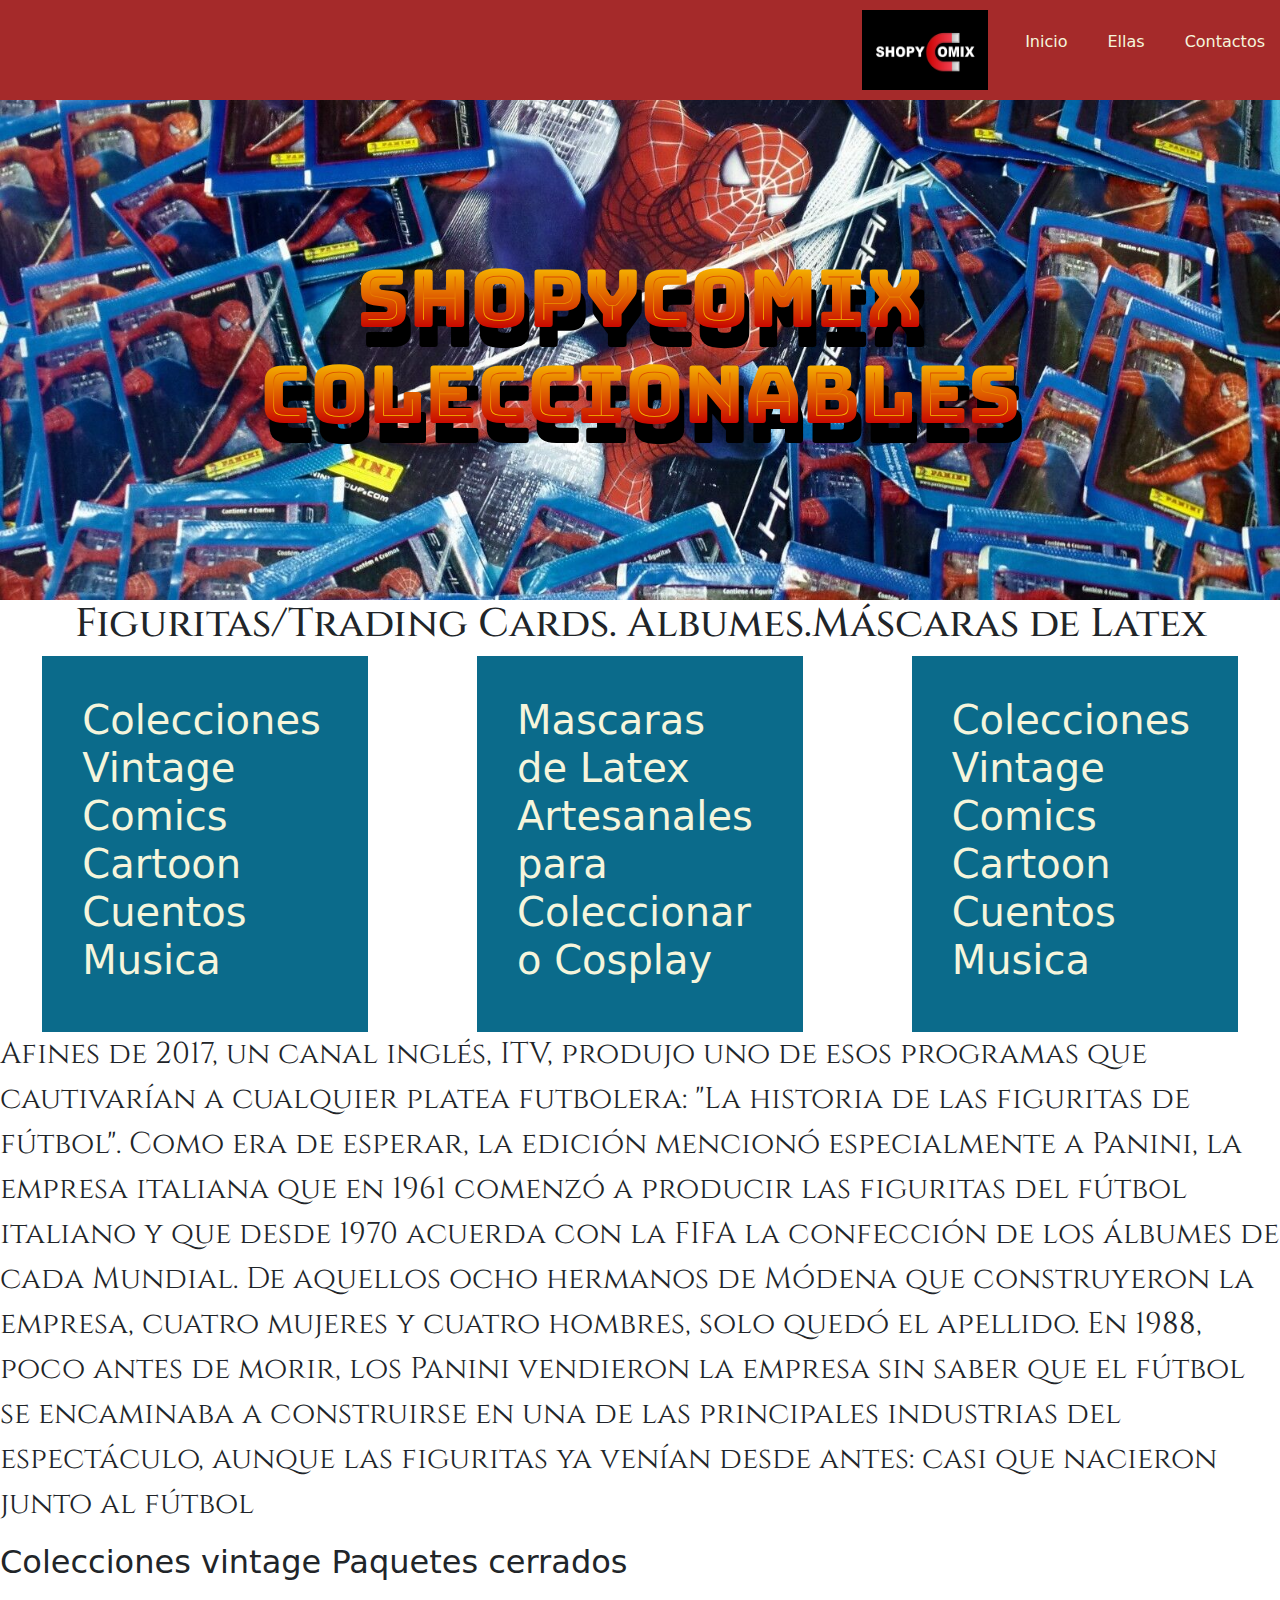
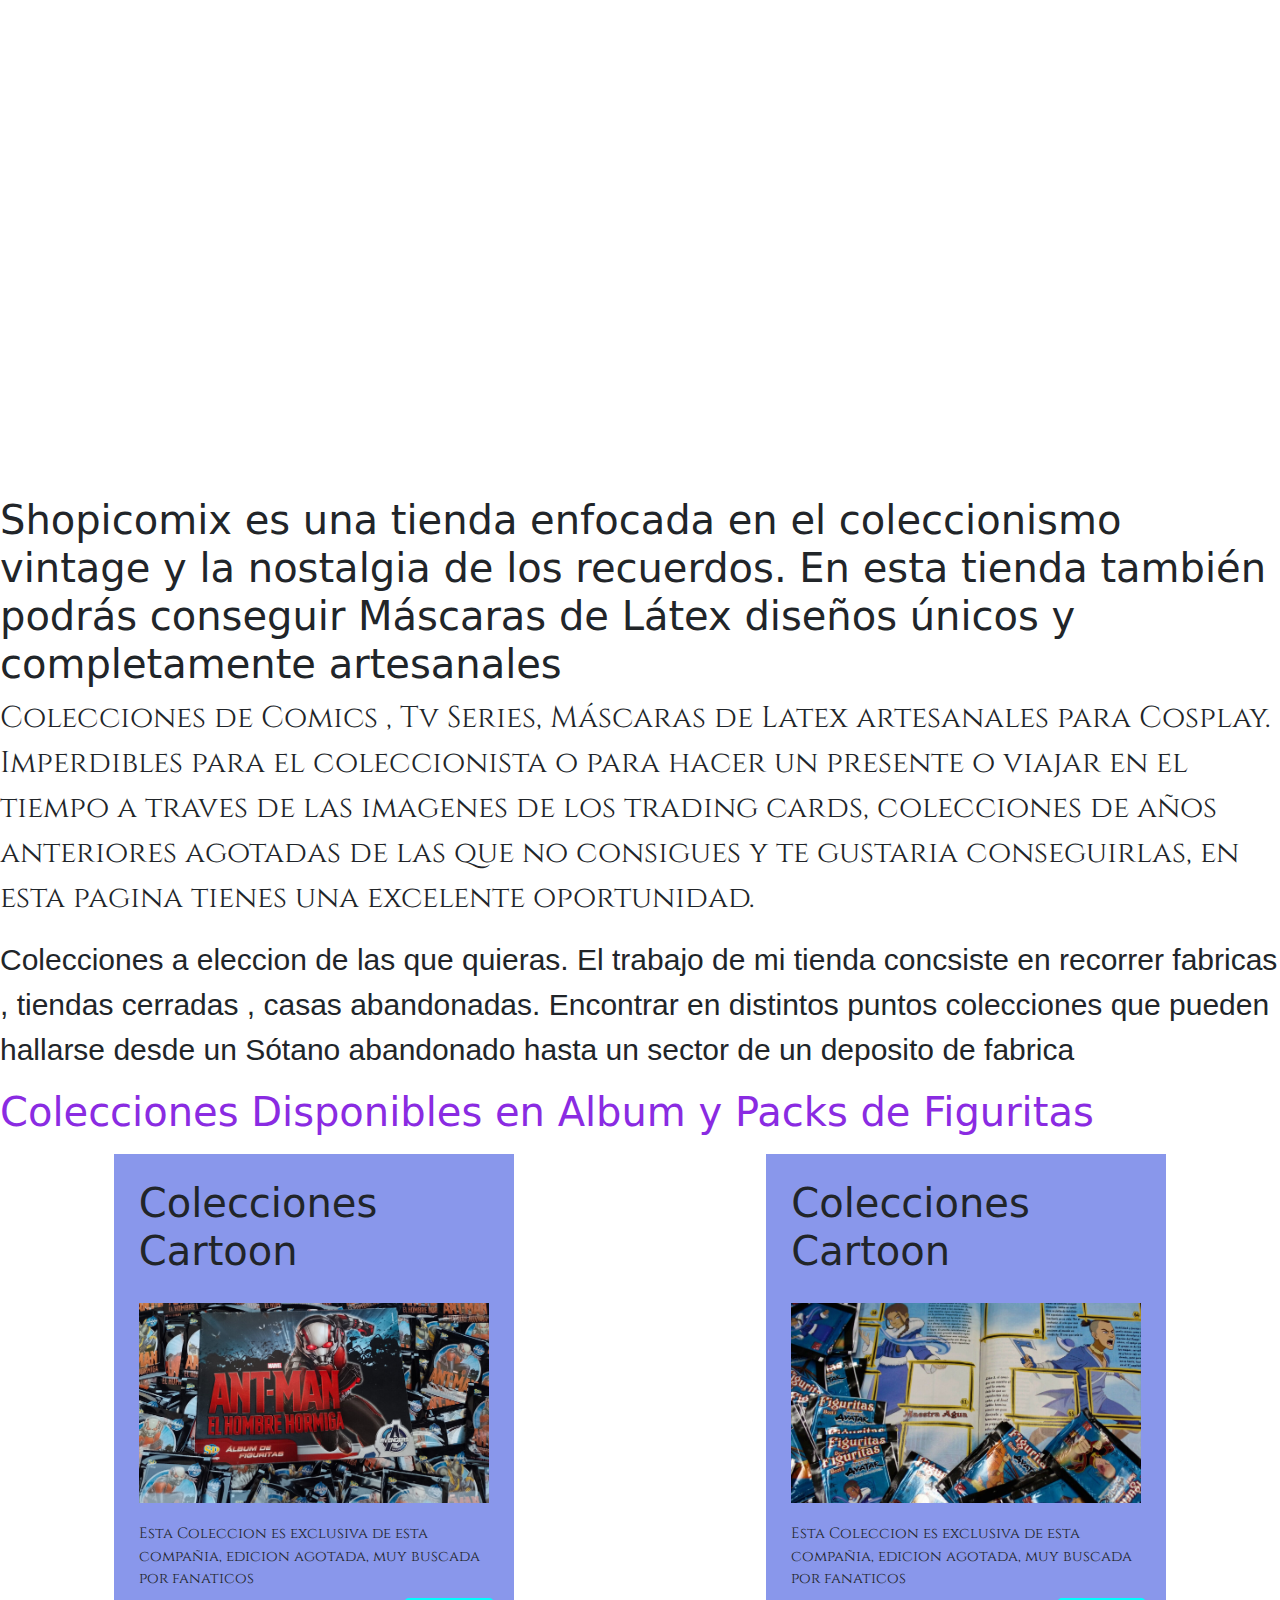
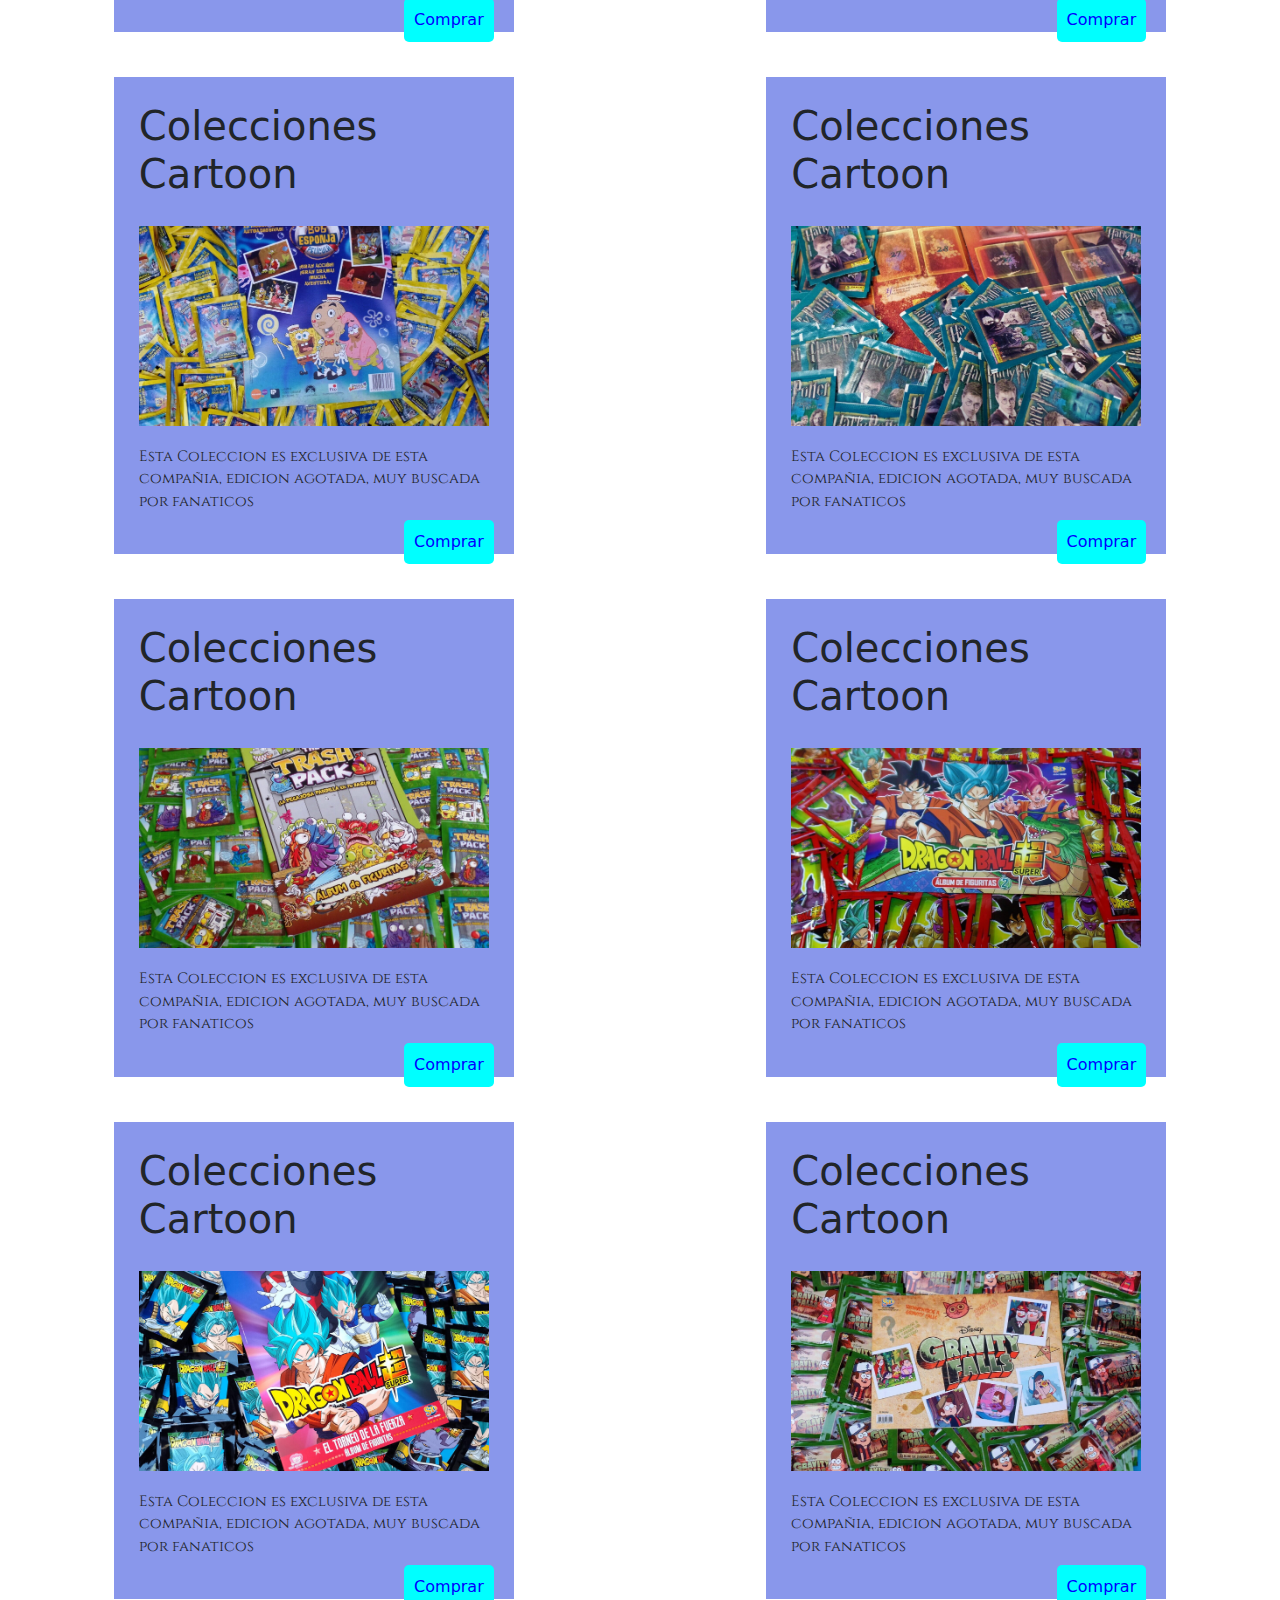
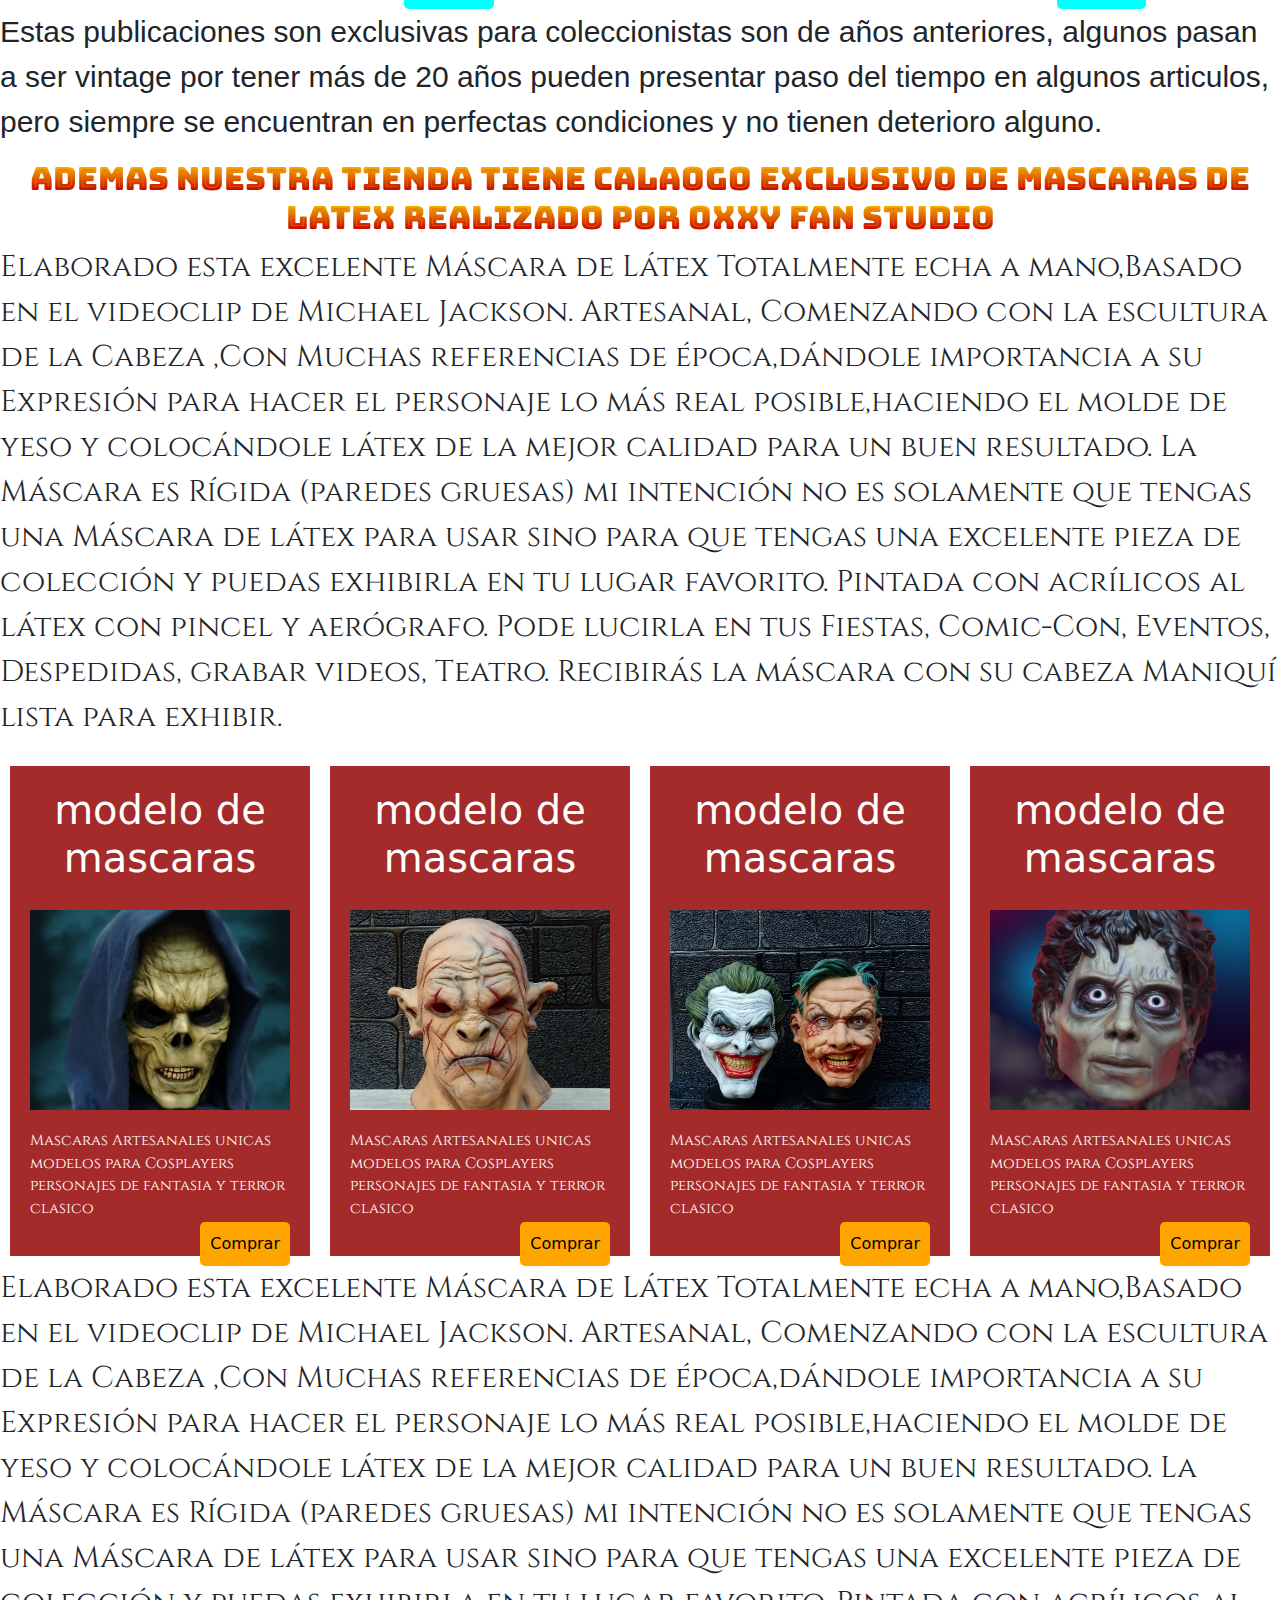
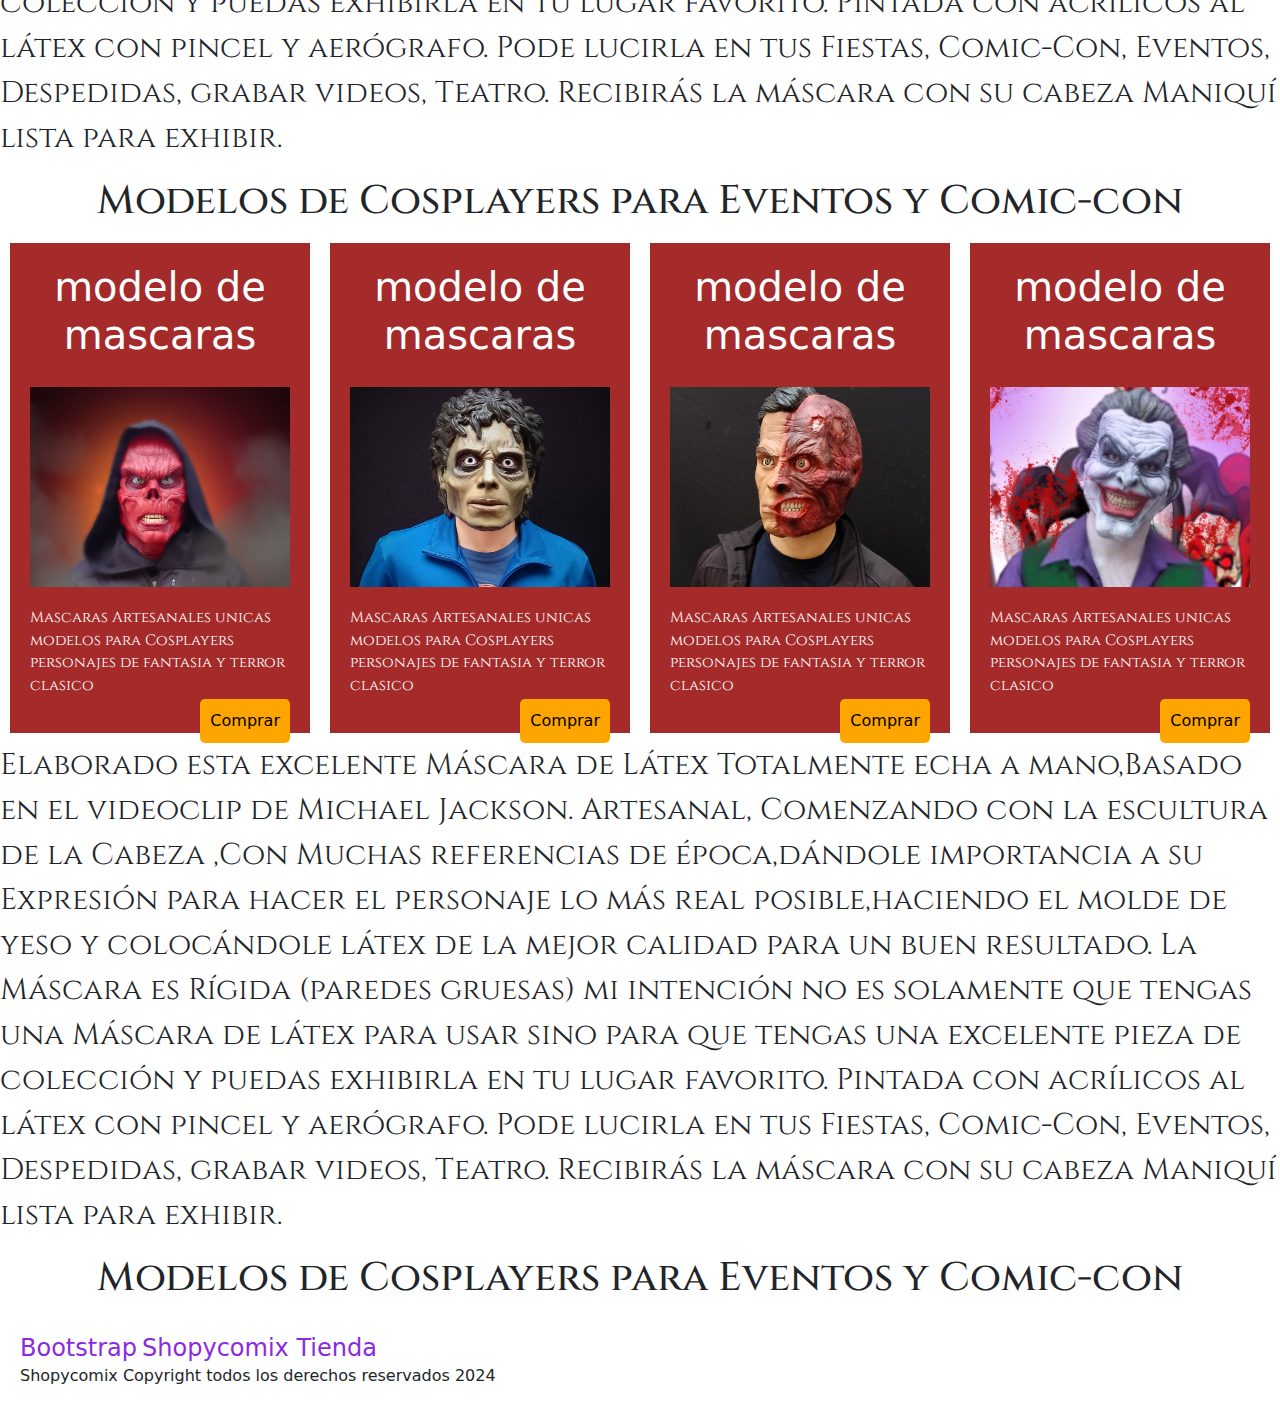
<file: index.html>
<!DOCTYPE html>
<html lang="es">
<head>
    <meta charset="UTF-8">
    <meta name="viewport" content="width=device-width, initial-scale=1.0">
    <title>SHOPYCOMIX</title>
    <link rel="shortcut icon" href="./img/log1.png" type="image/x-icon">
    <link href="https://cdn.jsdelivr.net/npm/bootstrap@5.3.3/dist/css/bootstrap.min.css" rel="stylesheet" integrity="sha384-QWTKZyjpPEjISv5WaRU9OFeRpok6YctnYmDr5pNlyT2bRjXh0JMhjY6hW+ALEwIH" crossorigin="anonymous">
    <link rel="stylesheet" href="./style.css">
</head>
<body>
    <header class="encabezado">
    <nav class="nav-inicio">
        <img class="logito" src="./img/log1.png" alt="logo-empresa">
            <ul class="navegador-links">
                <li class="navegador-link"><a href="./index.html">Inicio</a></li>
                <li class="navegador-link" ><a href="./ellas.html">Ellas</a></li>
                <li class="navegador-link" ><a href="contactos.html">Contactos</a></li>
            </ul>
     </nav>
     <div class="portada">
        <img class="portada-img"  src="./img/spiderman.jpg" alt="">
        <h1 class="titulo-inicio">Shopycomix Coleccionables</h1>
     </div>
     </header>
     <h2 class="subtitulo">Figuritas/Trading Cards. Albumes.Máscaras de Latex</h2>
     <main>
        <div class="options row justify-content-around ">
            <div class="options-option col-3">
                <h3>Colecciones Vintage Comics Cartoon Cuentos Musica</h3>
            </div>
            <div class="options-option col-3">
                <h3>Mascaras de Latex Artesanales para Coleccionar o Cosplay</h3>
            </div>
            <div class="options-option col-3">
                <h3>Colecciones Vintage Comics Cartoon Cuentos Musica</h3>
            </div>
        </div>
        <div>
            <p class="descripcion-tienda">Afines de 2017, un canal inglés, ITV, produjo uno de esos programas que cautivarían a cualquier platea futbolera: "La historia de las figuritas de fútbol".
                Como era de esperar, la edición mencionó especialmente a Panini, la empresa italiana que en 1961 comenzó a producir las figuritas del fútbol italiano y que
               desde 1970 acuerda con la FIFA la confección de los álbumes de cada Mundial. De aquellos ocho hermanos de Módena que construyeron la empresa, cuatro mujeres
               y cuatro hombres, solo quedó el apellido. En 1988, poco antes de morir, los Panini vendieron la empresa sin saber que el fútbol se encaminaba a construirse 
                en una de las principales industrias del espectáculo, aunque las figuritas ya venían desde antes: casi que nacieron junto al fútbol</p>
        </div>
        
        <h2>Colecciones vintage Paquetes cerrados </h2>
        <iframe class="video-presentacion" src= "https://www.youtube.com/embed/MPcfoRr-QJU?si=9HW4he4z1fOsaKkR" title="YouTube video player" frameborder="0" allow="accelerometer; autoplay; clipboard-write; encrypted-media; gyroscope; picture-in-picture; web-share" referrerpolicy="strict-origin-when-cross-origin" allowfullscreen></iframe>
        <h3>Shopicomix es una tienda enfocada en el coleccionismo vintage y la nostalgia de los recuerdos. En esta tienda también podrás conseguir Máscaras de Látex diseños únicos y completamente artesanales</h3>
        <p class="descripcion-tienda">Colecciones de Comics , Tv Series, Máscaras de Latex artesanales para Cosplay. Imperdibles para el coleccionista o para hacer un presente o viajar en el tiempo a traves de las imagenes de los trading cards, colecciones de años anteriores agotadas de las que no consigues y te gustaria conseguirlas, en esta pagina tienes una excelente oportunidad.</p>
        <p class="descripcion-dos">Colecciones a eleccion de las que quieras. El trabajo de mi tienda concsiste en recorrer fabricas , tiendas cerradas , casas abandonadas. Encontrar en distintos puntos colecciones que pueden hallarse desde un Sótano abandonado hasta un sector de un deposito de fabrica</p>
        <h2 class="titulo-disponible">Colecciones Disponibles en Album y Packs de Figuritas</h2>

       <section  class="tarjetas">
            <div class="tarjeta">
                <h3>Colecciones Cartoon</h3>
                <img class="tarjeta-img" src="./img/antman.jpg" alt="">
                <p class="tarjeta-descripcion">Esta Coleccion es exclusiva de esta compañia, edicion agotada, muy buscada por fanaticos </p>
                <button class="boton-primario">Comprar</button>
            </div>
            <div class="tarjeta">
                <h3>Colecciones Cartoon</h3>
                <img class="tarjeta-img" src="./img/avatar.jpg" alt="">
                <p class="tarjeta-descripcion">Esta Coleccion es exclusiva de esta compañia, edicion agotada, muy buscada por fanaticos </p>
                <button class="boton-primario">Comprar</button>
            </div>
            <div class="tarjeta">
                <h3>Colecciones Cartoon</h3>
                <img class="tarjeta-img" src="./img/bobesponja.jpg" alt="">
                <p class="tarjeta-descripcion">Esta Coleccion es exclusiva de esta compañia, edicion agotada, muy buscada por fanaticos </p>
                <button class="boton-primario">Comprar</button>
            </div>
            <div class="tarjeta">
                <h3>Colecciones Cartoon</h3>
                <img class="tarjeta-img" src="./img/harrypotter.jpg" alt="">
                <p class="tarjeta-descripcion">Esta Coleccion es exclusiva de esta compañia, edicion agotada, muy buscada por fanaticos </p>
                <button class="boton-primario">Comprar</button>
            </div>
            <div class="tarjeta">
                <h3>Colecciones Cartoon</h3>
                <img class="tarjeta-img" src=".//img/crashpacks.jpg" alt="">
                <p class="tarjeta-descripcion">Esta Coleccion es exclusiva de esta compañia, edicion agotada, muy buscada por fanaticos </p>
                <button class="boton-primario">Comprar</button>
            </div>
            <div class="tarjeta">
                <h3>Colecciones Cartoon</h3>
                <img class="tarjeta-img" src="./img/dbz-one.jpg" alt="">
                <p class="tarjeta-descripcion">Esta Coleccion es exclusiva de esta compañia, edicion agotada, muy buscada por fanaticos </p>
                <button class="boton-primario">Comprar</button>
            </div>
            <div class="tarjeta">
                <h3>Colecciones Cartoon</h3>
                <img class="tarjeta-img" src="./img/dbz.jpg" alt="">
                <p class="tarjeta-descripcion">Esta Coleccion es exclusiva de esta compañia, edicion agotada, muy buscada por fanaticos </p>
                <button class="boton-primario">Comprar</button>
            </div>
            <div class="tarjeta">
                <h3>Colecciones Cartoon</h3>
                <img class="tarjeta-img" src="./img/gravity.jpg" alt="">
                <p class="tarjeta-descripcion">Esta Coleccion es exclusiva de esta compañia, edicion agotada, muy buscada por fanaticos </p>
                <button class="boton-primario">Comprar</button>
            </div>
        </section>
        <article>
            <p class="descripcion-dos"> Estas publicaciones son exclusivas para coleccionistas son de años anteriores, algunos pasan a ser vintage por tener más de 20 años
                pueden presentar paso del tiempo en algunos articulos, pero siempre se encuentran en perfectas condiciones y no tienen deterioro alguno.
            </p>
            <h2 class="ademas">ADEMAS NUESTRA TIENDA TIENE CALAOGO EXCLUSIVO DE MASCARAS DE LATEX REALIZADO POR OXXY FAN STUDIO</h2>
            <p class="descripcion-tienda">Elaborado esta excelente Máscara de Látex Totalmente echa a mano,Basado en el videoclip de Michael Jackson. Artesanal, Comenzando con la escultura de la Cabeza ,Con Muchas referencias de época,dándole importancia a su Expresión para hacer el personaje lo más real posible,haciendo el molde de yeso y colocándole látex de la mejor calidad para un buen resultado.
                La Máscara es Rígida (paredes gruesas) mi intención no es solamente que tengas una Máscara de látex para usar sino para que tengas una excelente pieza de colección y puedas exhibirla en tu lugar favorito.
                Pintada con acrílicos al látex con pincel y aerógrafo.
                Pode lucirla en tus Fiestas, Comic-Con, Eventos, Despedidas, grabar videos, Teatro.
                Recibirás la máscara con su cabeza Maniquí lista para exhibir.</p>
        </article>
        <section class="mascaras-tarjetas">
            <div class="mascara-tarjeta">
            <h3 class="tarjeta-titulo">modelo de mascaras</h3>
            <img class="mascara-img" src="./img/skeletorclasico.jpg" alt="">
            <p class="mascara-descripcion">Mascaras Artesanales unicas modelos para Cosplayers personajes de fantasia y terror clasico</p>
            <button class="boton-dos">Comprar</button>
           </div>
           <div class="mascara-tarjeta">
            <h3 class="tarjeta-titulo">modelo de mascaras</h3>
            <img class="mascara-img" src="./img/AZOG.jpg" alt="">
            <p class="mascara-descripcion">Mascaras Artesanales unicas modelos para Cosplayers personajes de fantasia y terror clasico</p>
            <button class="boton-dos">Comprar</button>
           </div>
           <div class="mascara-tarjeta">
            <h3 class="tarjeta-titulo">modelo de mascaras</h3>
            <img class="mascara-img" src="./img/2jokers.jpg" alt="">
            <p class="mascara-descripcion">Mascaras Artesanales unicas modelos para Cosplayers personajes de fantasia y terror clasico</p>
            <button class="boton-dos">Comprar</button>
           </div>
           <div class="mascara-tarjeta">
            <h3 class="tarjeta-titulo">modelo de mascaras</h3>
            <img class="mascara-img" src="./img/THRILLER2bis.jpg" alt="">
            <p class="mascara-descripcion">Mascaras Artesanales unicas modelos para Cosplayers personajes de fantasia y terror clasico</p>
            <button class="boton-dos">Comprar</button>
           </div>
        </section>
        <div>
        <p class="descripcion-tienda">Elaborado esta excelente Máscara de Látex Totalmente echa a mano,Basado en el videoclip de Michael Jackson. Artesanal, Comenzando con la escultura de la Cabeza ,Con Muchas referencias de época,dándole importancia a su Expresión para hacer el personaje lo más real posible,haciendo el molde de yeso y colocándole látex de la mejor calidad para un buen resultado.
            La Máscara es Rígida (paredes gruesas) mi intención no es solamente que tengas una Máscara de látex para usar sino para que tengas una excelente pieza de colección y puedas exhibirla en tu lugar favorito.
            Pintada con acrílicos al látex con pincel y aerógrafo.
            Pode lucirla en tus Fiestas, Comic-Con, Eventos, Despedidas, grabar videos, Teatro.
            Recibirás la máscara con su cabeza Maniquí lista para exhibir.</p>
            <h2 class="subtitulo">Modelos de Cosplayers para Eventos y Comic-con</h2>
        </div>
        <section class="mascaras-tarjetas">
            <div class="mascara-tarjeta">
            <h3 class="tarjeta-titulo">modelo de mascaras</h3>
            <img class="mascara-img" src="./img/modelo1.jpg" alt="">
            <p class="mascara-descripcion">Mascaras Artesanales unicas modelos para Cosplayers personajes de fantasia y terror clasico</p>
            <button class="boton-dos">Comprar</button>
           </div>
           <div class="mascara-tarjeta">
            <h3 class="tarjeta-titulo">modelo de mascaras</h3>
            <img class="mascara-img" src="./img/modelo2.jpg" alt="">
            <p class="mascara-descripcion">Mascaras Artesanales unicas modelos para Cosplayers personajes de fantasia y terror clasico</p>
            <button class="boton-dos">Comprar</button>
           </div>
           <div class="mascara-tarjeta">
            <h3 class="tarjeta-titulo">modelo de mascaras</h3>
            <img class="mascara-img" src="./img/modelo3.jpg" alt="">
            <p class="mascara-descripcion">Mascaras Artesanales unicas modelos para Cosplayers personajes de fantasia y terror clasico</p>
            <button class="boton-dos">Comprar</button>
           </div>
           <div class="mascara-tarjeta">
            <h3 class="tarjeta-titulo">modelo de mascaras</h3>
            <img class="mascara-img" src="./img/modelo4.jpg" alt="">
            <p class="mascara-descripcion">Mascaras Artesanales unicas modelos para Cosplayers personajes de fantasia y terror clasico</p>
            <button class="boton-dos">Comprar</button>
           </div>
        </section>
        <div>
            <p class="descripcion-tienda">Elaborado esta excelente Máscara de Látex Totalmente echa a mano,Basado en el videoclip de Michael Jackson. Artesanal, Comenzando con la escultura de la Cabeza ,Con Muchas referencias de época,dándole importancia a su Expresión para hacer el personaje lo más real posible,haciendo el molde de yeso y colocándole látex de la mejor calidad para un buen resultado.
                La Máscara es Rígida (paredes gruesas) mi intención no es solamente que tengas una Máscara de látex para usar sino para que tengas una excelente pieza de colección y puedas exhibirla en tu lugar favorito.
                Pintada con acrílicos al látex con pincel y aerógrafo.
                Pode lucirla en tus Fiestas, Comic-Con, Eventos, Despedidas, grabar videos, Teatro.
                Recibirás la máscara con su cabeza Maniquí lista para exhibir.</p>
                <h2 class="subtitulo">Modelos de Cosplayers para Eventos y Comic-con</h2>
            </div>
       
        
        <footer class="pie-pagina">
            <div>
                <a class="link"  href="https://getbootstrap.com/">Bootstrap</a>
                <a class="link" href="https://www.ebay.com/usr/shopycomix">Shopycomix Tienda</a>
            </div>
            <h6>Shopycomix Copyright todos los derechos reservados 2024 </h6>
        </footer>
        <script src="https://cdn.jsdelivr.net/npm/bootstrap@5.3.3/dist/js/bootstrap.bundle.min.js" integrity="sha384-YvpcrYf0tY3lHB60NNkmXc5s9fDVZLESaAA55NDzOxhy9GkcIdslK1eN7N6jIeHz" crossorigin="anonymous"></script>
     </main>
    

    
</body>
</html>
</file>
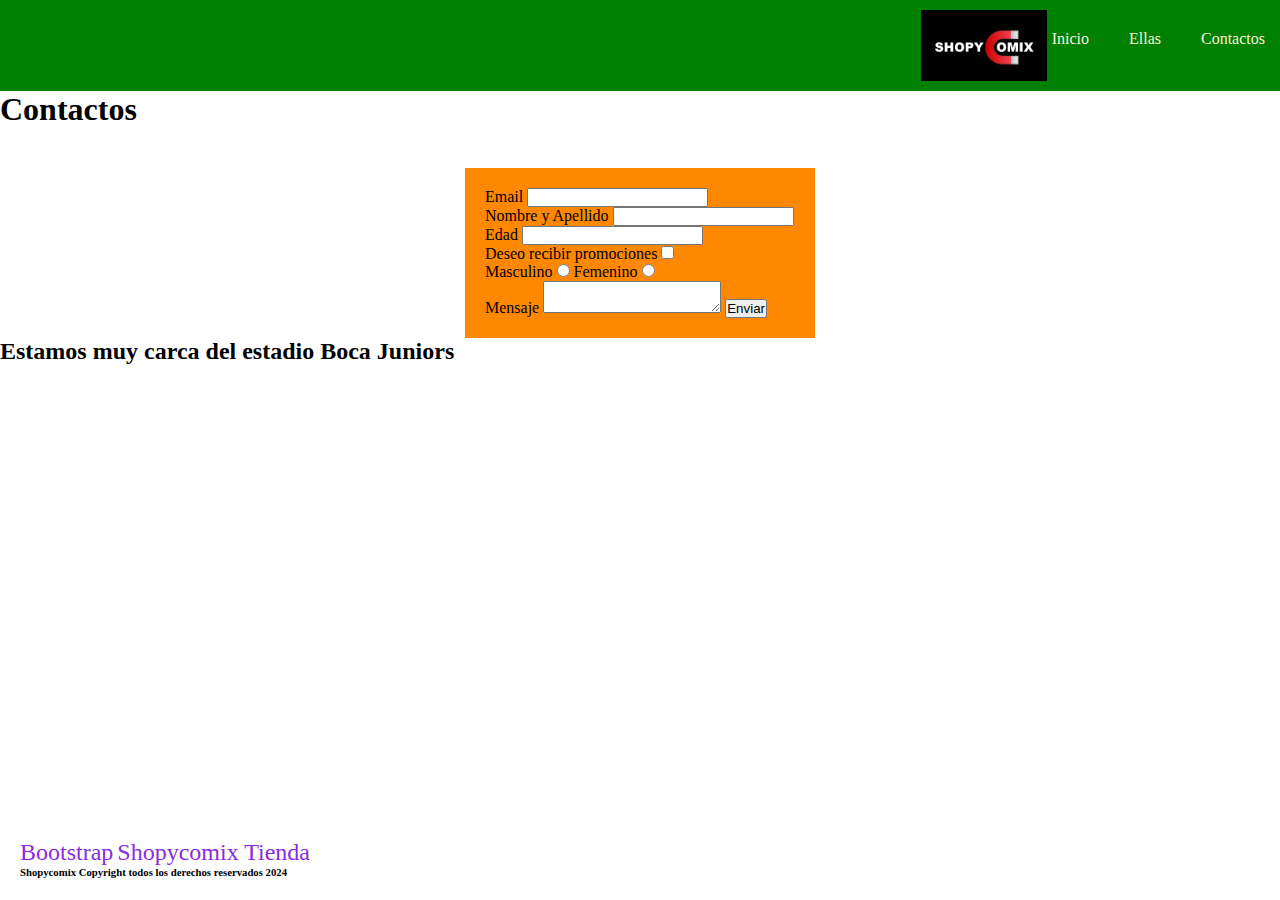
<file: contactos.html>
<!DOCTYPE html>
<html lang="en">
<head>
    <meta charset="UTF-8">
    <meta name="viewport" content="width=device-width, initial-scale=1.0">
    <title>Contactos</title>
    <link rel="shortcut icon" href="./img/log1.png" type="image/x-icon">
    <link rel="stylesheet" href="./style.css">
</head>
<body>
    <nav class="nav-contactos">
    <img class="logito" src="./img/log1.png" alt="logo-empresa">
    <ul class="navegador-links">
         <li class="navegador-link"><a href="./index.html">Inicio</a></li>
         <li class="navegador-link" ><a href="./ellas.html">Ellas</a></li>
         <li class="navegador-link" ><a href="contactos.html">Contactos</a></li>
    </ul>
</nav>
<header>
    <div>
    <h1 class="titulo-contactos">Contactos</h1>
</div>
 </header>
 <main>
    <form class="form-contactos">
        <div>
            <label for="email-usuario">Email</label>
            <input type="email" name="email-usuario"> 
        </div>
        <div>
            <label for="nombre-apellido">Nombre y Apellido</label>
            <input type="text" name="nombre-apellido">
        </div>
        <div>
        <label for="edad">Edad</label>
        <input type="number" name="edad">
        </div>
        <div>
            <label for="terminos">Deseo recibir promociones</label>
            <input type="checkbox" name="terminos" id="">
        </div>
        <div>
            <label for="sexo">Masculino</label>
            <input type="radio" name="Masculino">
            <label for="sexo">Femenino</label>
            <input type="radio" name="Femenino">
        </div>
        <label for="mensaje">Mensaje</label>
        <textarea name="mensaje" id=""></textarea>
        <button type="submit">Enviar</button>
    </form>
 </main>
 <section>
    <h2>Estamos muy carca del estadio Boca Juniors</h2>
    <iframe src="https://www.google.com/maps/embed?pb=!1m19!1m8!1m3!1d3282.7475209219197!2d-58.3640488!3d-34.6358201!3m2!1i1024!2i768!4f13.1!4m8!3e6!4m0!4m5!1s0x95a334b60f4a88a3%3A0xe46a8844309a763f!2sClub%20Atl%C3%A9tico%20Boca%20Juniors%20Brandsen%20805%20C1161%20Cdad.%20Aut%C3%B3noma%20de%20Buenos%20Aires!3m2!1d-34.6358201!2d-58.3640488!5e0!3m2!1ses-419!2sar!4v1712773690860!5m2!1ses-419!2sar" width="600" height="450" style="border:0;" allowfullscreen="" loading="lazy" referrerpolicy="no-referrer-when-downgrade"></iframe>
 </section>
 <footer class="pie-pagina">
    <div>
        <a class="link"  href="https://getbootstrap.com/">Bootstrap</a>
        <a class="link" href="https://www.ebay.com/usr/shopycomix">Shopycomix Tienda</a>
    </div>
    <h6>Shopycomix Copyright todos los derechos reservados 2024 </h6>
    
</footer>
 
    
</body>
</html>
</file>
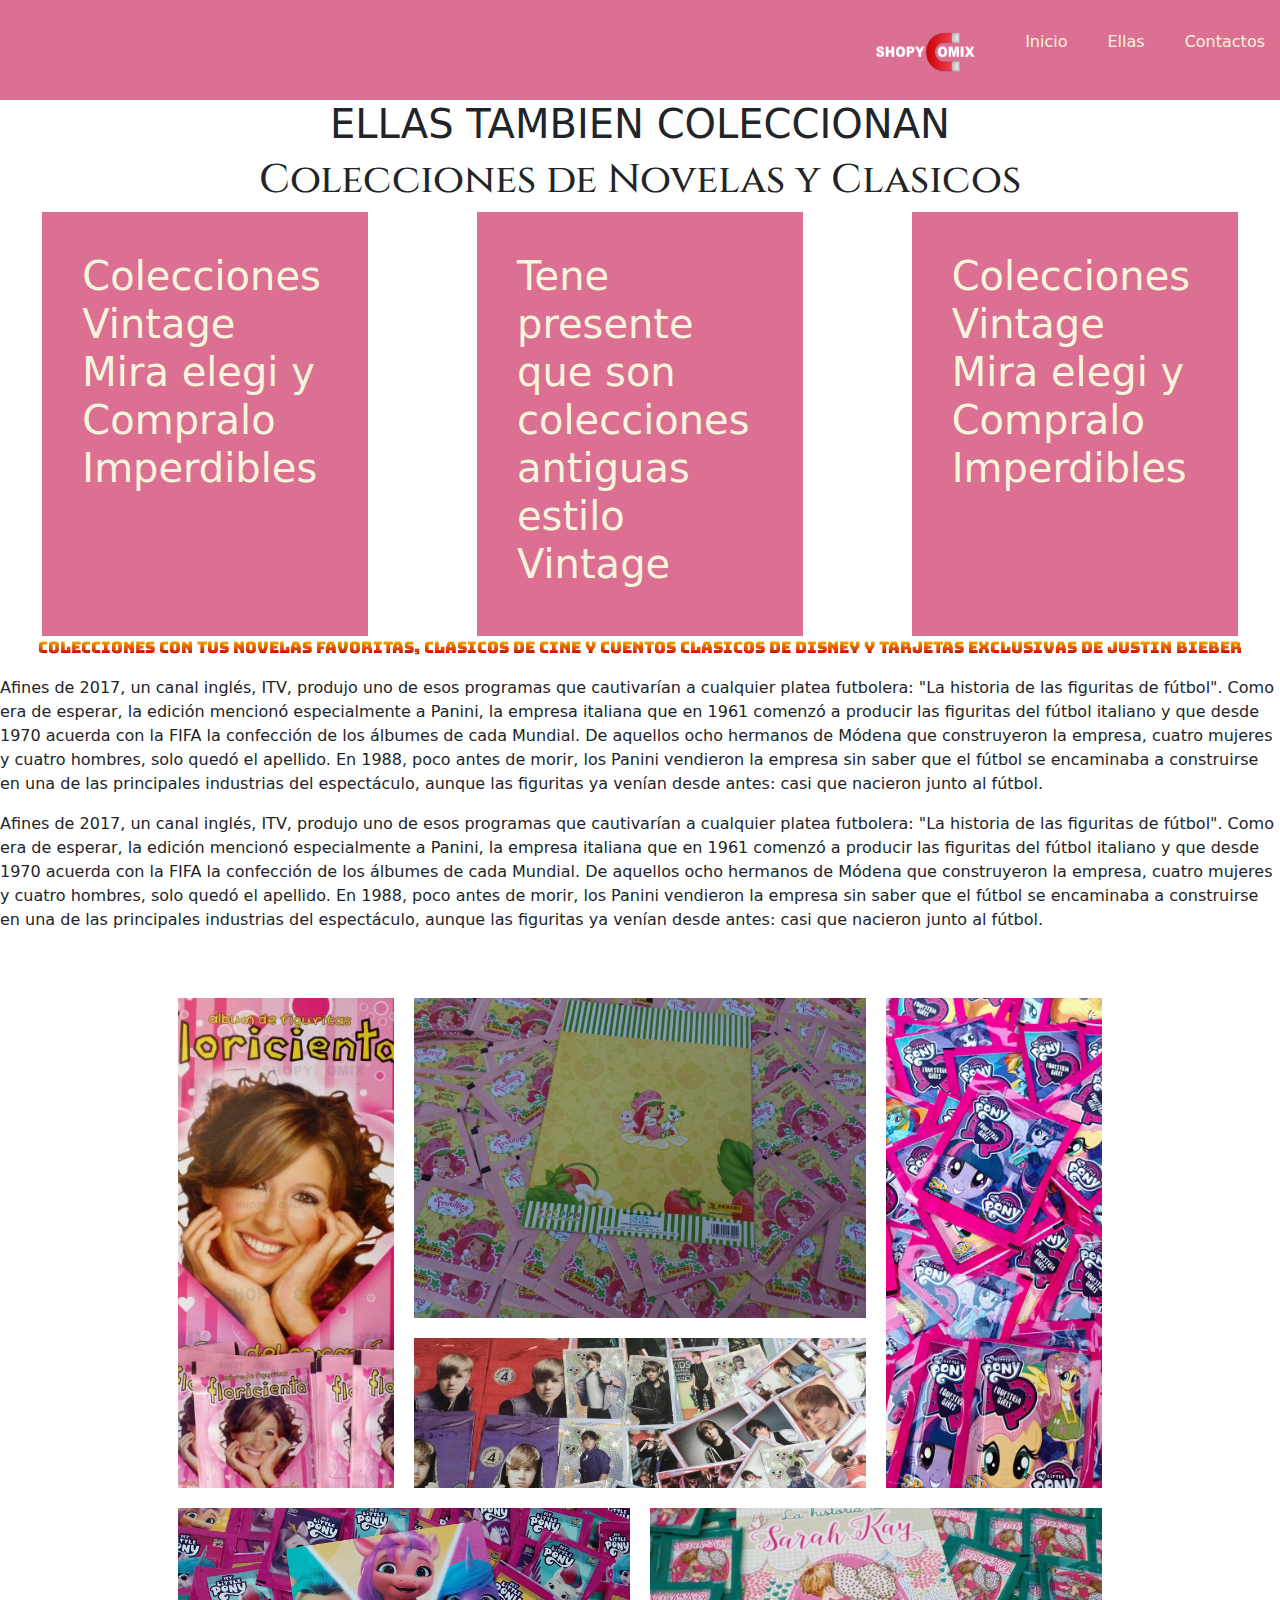
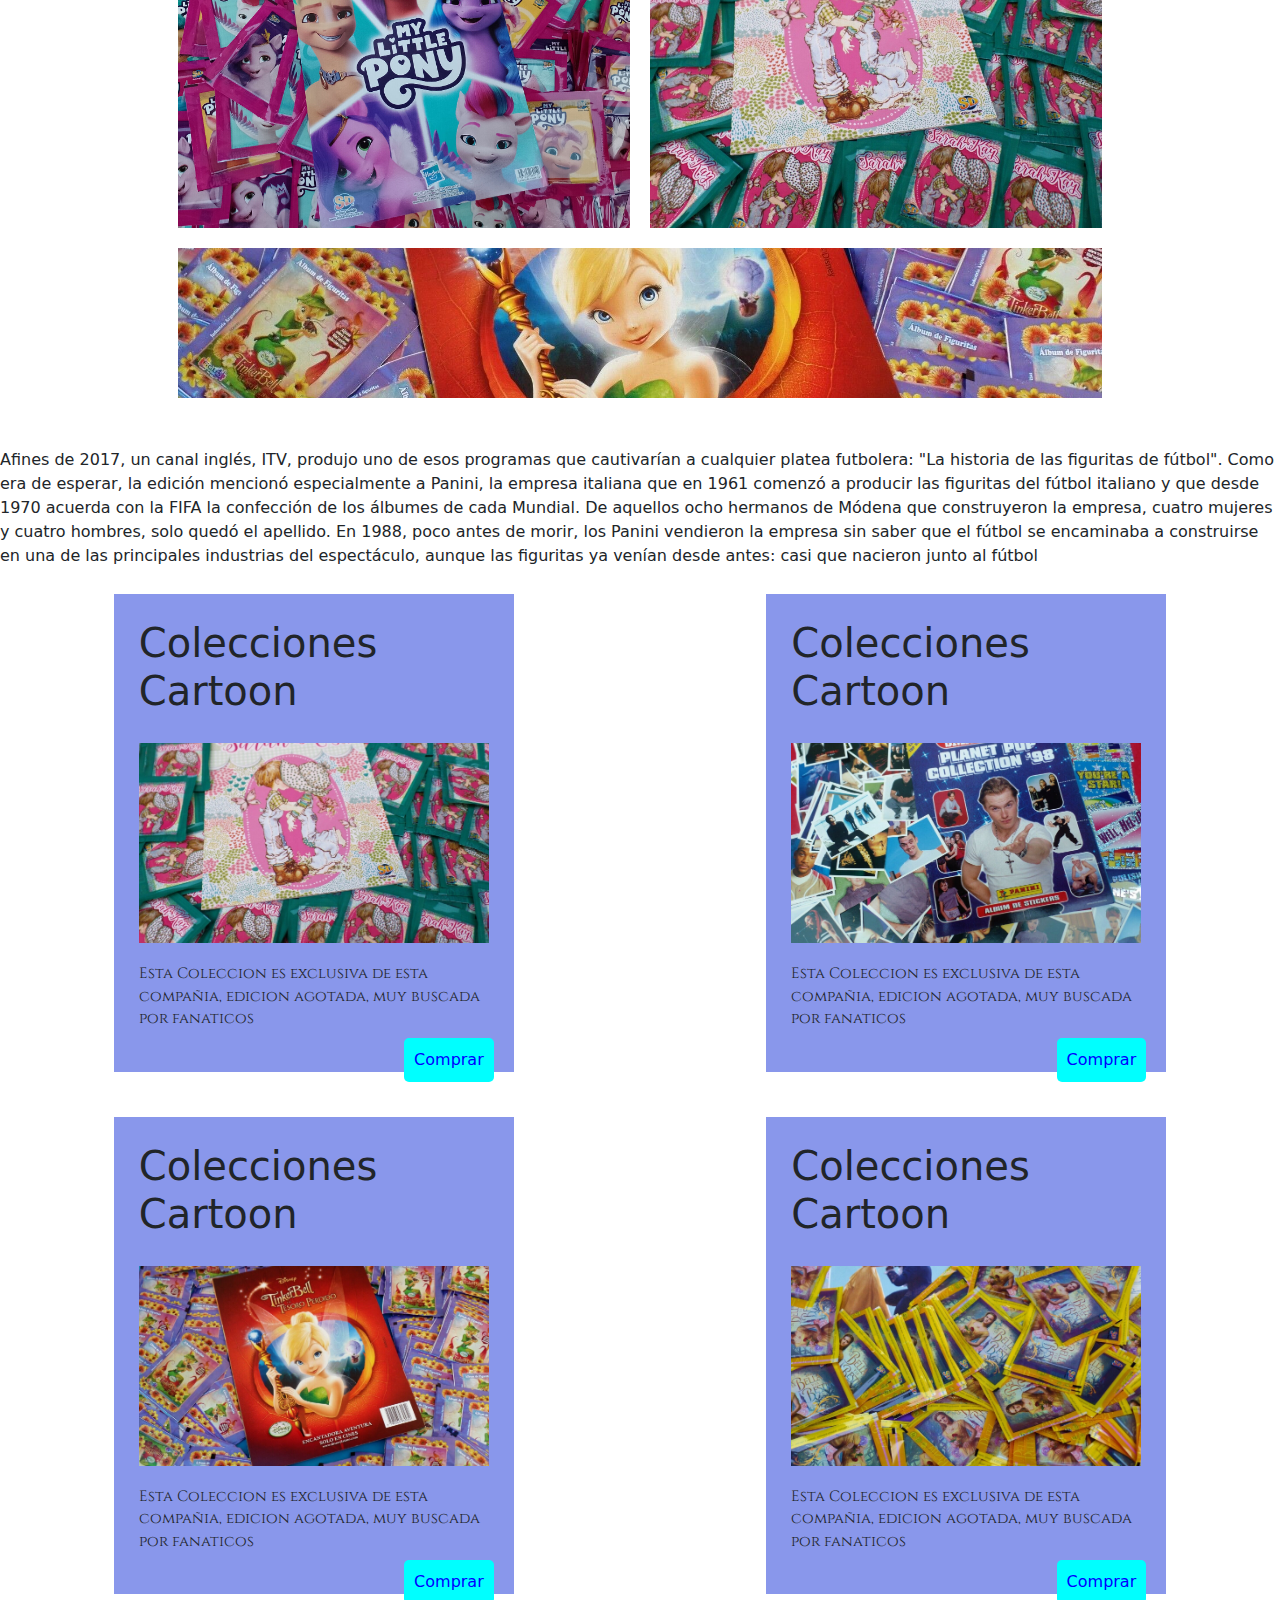
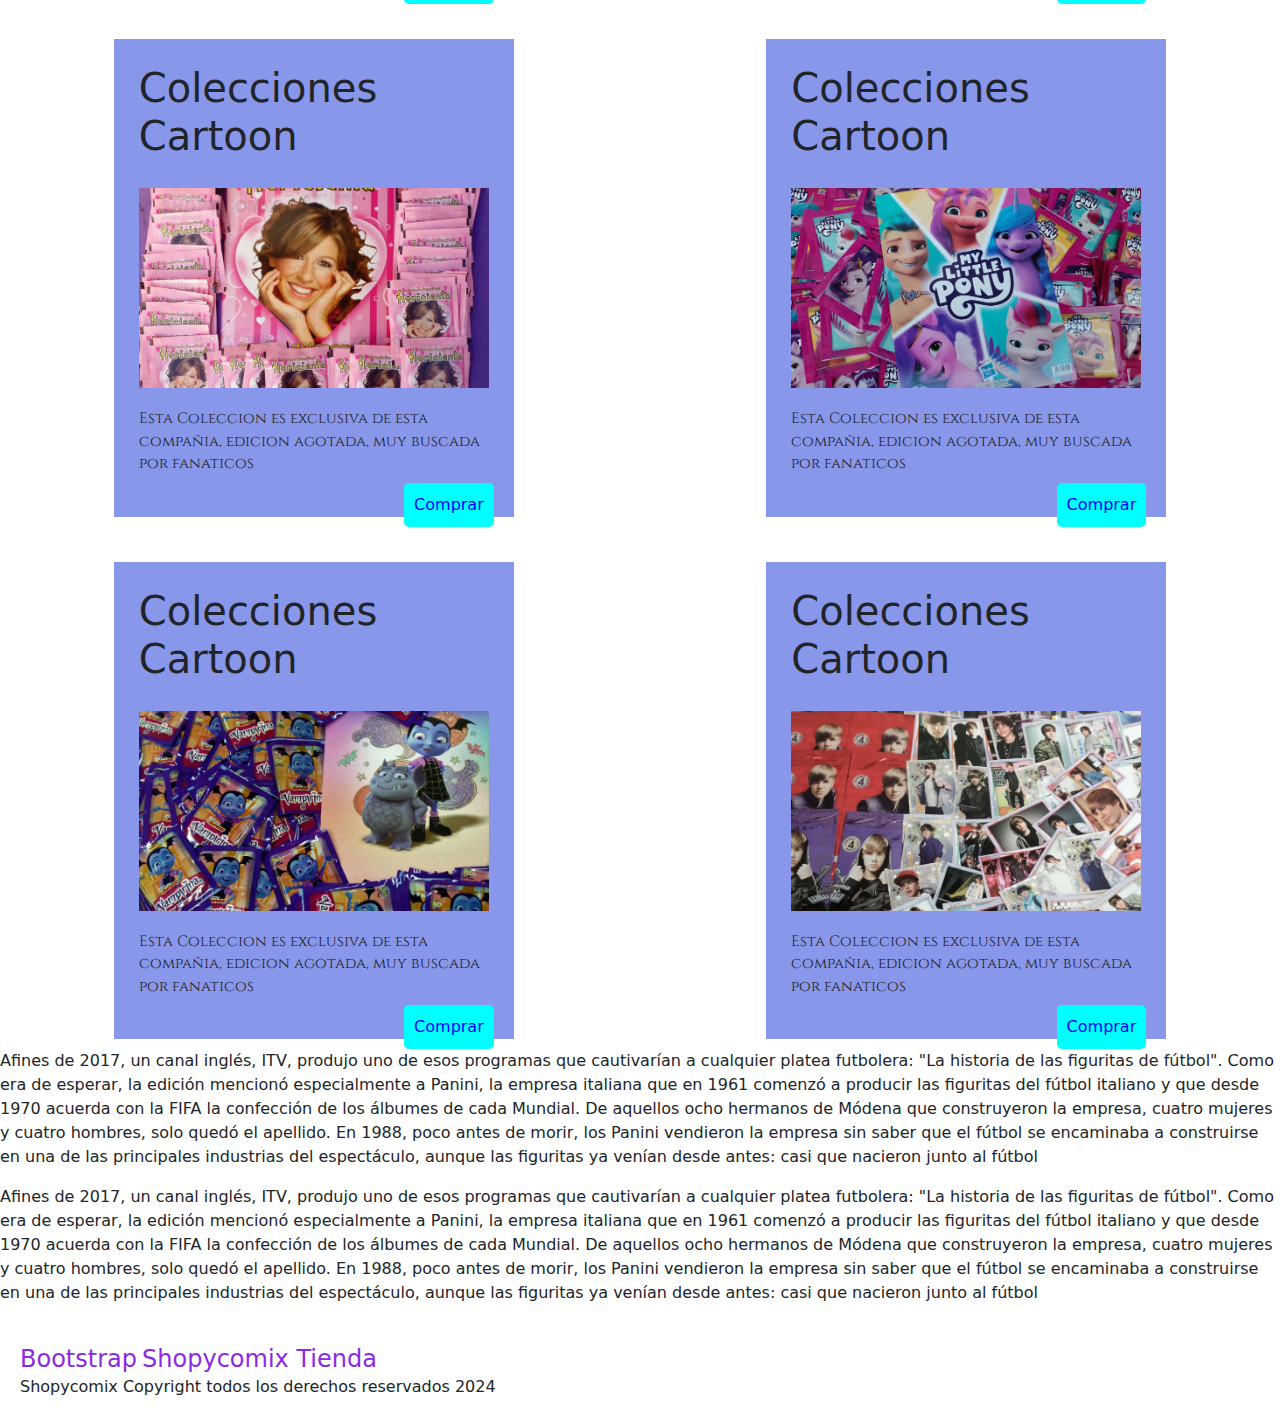
<file: ellas.html>
<!DOCTYPE html>
<html lang="en">
<head>
    <meta charset="UTF-8">
    <meta name="viewport" content="width=device-width, initial-scale=1.0">
    <title>Ellas</title>
    <link rel="shortcut icon" href="./img/log1.png" type="image/x-icon">
    <link href="https://cdn.jsdelivr.net/npm/bootstrap@5.3.3/dist/css/bootstrap.min.css" rel="stylesheet" integrity="sha384-QWTKZyjpPEjISv5WaRU9OFeRpok6YctnYmDr5pNlyT2bRjXh0JMhjY6hW+ALEwIH" crossorigin="anonymous">
    <link rel="stylesheet" href="./style.css">
</head>
<body>
    <header class="encabezado">
    <nav class="nav-ellas">
        <img class="logito-ellas" src="./img/logo2.png" alt="logo-empresa">
    <ul class="navegador-links">
        <li class="navegador-link"><a href="./index.html">Inicio</a></li>
        <li class="navegador-link" ><a href="./ellas.html">Ellas</a></li>
        <li class="navegador-link" ><a href="contactos.html">Contactos</a></li>
    </ul>
</nav>
 <h1 class="titulo-ellas">ELLAS TAMBIEN COLECCIONAN</h1>
 <h2 class="subtitulo">Colecciones de Novelas y Clasicos</h2>
 </header>
 <main>
    <div class="opciones row justify-content-around">
        <div class="opciones-opcion col-3">
            <h3>Colecciones Vintage Mira elegi y Compralo  Imperdibles</h3>
        </div>
        <div class="opciones-opcion col-3">
            <h3>Tene presente que son colecciones antiguas estilo Vintage</h3>
        </div>
        <div class="opciones-opcion col-3">
            <h3>Colecciones Vintage Mira elegi y Compralo  Imperdibles</h3>
        </div>

    </div>
 
    <div>
        <p class="parrafo-ellas">Colecciones con tus novelas favoritas, Clasicos de Cine y Cuentos Clasicos de Disney y Tarjetas exclusivas de Justin Bieber</p>
        <p>Afines de 2017, un canal inglés, ITV, produjo uno de esos programas que cautivarían a cualquier platea futbolera: "La historia de las figuritas de fútbol".
             Como era de esperar, la edición mencionó especialmente a Panini, la empresa italiana que en 1961 comenzó a producir las figuritas del fútbol italiano y que
            desde 1970 acuerda con la FIFA la confección de los álbumes de cada Mundial. De aquellos ocho hermanos de Módena que construyeron la empresa, cuatro mujeres
            y cuatro hombres, solo quedó el apellido. En 1988, poco antes de morir, los Panini vendieron la empresa sin saber que el fútbol se encaminaba a construirse 
             en una de las principales industrias del espectáculo, aunque las figuritas ya venían desde antes: casi que nacieron junto al fútbol.</p>
             <p>Afines de 2017, un canal inglés, ITV, produjo uno de esos programas que cautivarían a cualquier platea futbolera: "La historia de las figuritas de fútbol".
             Como era de esperar, la edición mencionó especialmente a Panini, la empresa italiana que en 1961 comenzó a producir las figuritas del fútbol italiano y que
            desde 1970 acuerda con la FIFA la confección de los álbumes de cada Mundial. De aquellos ocho hermanos de Módena que construyeron la empresa, cuatro mujeres
            y cuatro hombres, solo quedó el apellido. En 1988, poco antes de morir, los Panini vendieron la empresa sin saber que el fútbol se encaminaba a construirse 
             en una de las principales industrias del espectáculo, aunque las figuritas ya venían desde antes: casi que nacieron junto al fútbol.</p>
    </div>
 <section class="galeria">
    <img class="img1" src="./img/floricienta.jpg" alt="">
    <img class="img2" src="./img/frutillitas.jpg" alt="">
    <img class="img3" src="./img/justin.jpg" alt="">
    <img class="img4" src="./img/pony.jpg" alt="">
    <img class="img5" src="./img/pony1.jpg" alt="">
    <img class="img6" src="./img/sarahk.jpg" alt="">
    <img class="img7" src="./img/tinkerbell.jpg" alt="">
</section>
   <div>
       <p>Afines de 2017, un canal inglés, ITV, produjo uno de esos programas que cautivarían a cualquier platea futbolera: "La historia de las figuritas de fútbol".
        Como era de esperar, la edición mencionó especialmente a Panini, la empresa italiana que en 1961 comenzó a producir las figuritas del fútbol italiano y que
       desde 1970 acuerda con la FIFA la confección de los álbumes de cada Mundial. De aquellos ocho hermanos de Módena que construyeron la empresa, cuatro mujeres
       y cuatro hombres, solo quedó el apellido. En 1988, poco antes de morir, los Panini vendieron la empresa sin saber que el fútbol se encaminaba a construirse 
        en una de las principales industrias del espectáculo, aunque las figuritas ya venían desde antes: casi que nacieron junto al fútbol</p>
   </div>
         
    
    <section  class="tarjetas">
        <div class="tarjeta">
            <h3>Colecciones Cartoon</h3>
            <img class="tarjeta-img" src="./img/sarahk.jpg" alt="">
            <p class="tarjeta-descripcion">Esta Coleccion es exclusiva de esta compañia, edicion agotada, muy buscada por fanaticos </p>
            <button class="boton-primario">Comprar</button>
        </div>
        <div class="tarjeta">
            <h3>Colecciones Cartoon</h3>
            <img class="tarjeta-img" src="./img/smashits98.jpg" alt="">
            <p class="tarjeta-descripcion">Esta Coleccion es exclusiva de esta compañia, edicion agotada, muy buscada por fanaticos </p>
            <button class="boton-primario">Comprar</button>
        </div>
        <div class="tarjeta">
            <h3>Colecciones Cartoon</h3>
            <img class="tarjeta-img" src="./img/tinkerbell.jpg" alt="">
            <p class="tarjeta-descripcion">Esta Coleccion es exclusiva de esta compañia, edicion agotada, muy buscada por fanaticos </p>
            <button class="boton-primario">Comprar</button>
        </div>
        <div class="tarjeta">
            <h3>Colecciones Cartoon</h3>
            <img class="tarjeta-img" src="./img/beautybest.jpg" alt="">
            <p class="tarjeta-descripcion">Esta Coleccion es exclusiva de esta compañia, edicion agotada, muy buscada por fanaticos </p>
            <button class="boton-primario">Comprar</button>
        </div>
        <div class="tarjeta">
            <h3>Colecciones Cartoon</h3>
            <img class="tarjeta-img" src="./img/floricienta.jpg" alt="">
            <p class="tarjeta-descripcion">Esta Coleccion es exclusiva de esta compañia, edicion agotada, muy buscada por fanaticos </p>
            <button class="boton-primario">Comprar</button>
        </div>
        <div class="tarjeta">
            <h3>Colecciones Cartoon</h3>
            <img class="tarjeta-img" src="./img/pony1.jpg" alt="">
            <p class="tarjeta-descripcion">Esta Coleccion es exclusiva de esta compañia, edicion agotada, muy buscada por fanaticos </p>
            <button class="boton-primario">Comprar</button>
        </div>
        <div class="tarjeta">
            <h3>Colecciones Cartoon</h3>
            <img class="tarjeta-img" src="./img/vampirina.jpg" alt="">
            <p class="tarjeta-descripcion">Esta Coleccion es exclusiva de esta compañia, edicion agotada, muy buscada por fanaticos </p>
            <button class="boton-primario">Comprar</button>
        </div>
        <div class="tarjeta">
            <h3>Colecciones Cartoon</h3>
            <img class="tarjeta-img" src="./img/justin.jpg" alt="">
            <p class="tarjeta-descripcion">Esta Coleccion es exclusiva de esta compañia, edicion agotada, muy buscada por fanaticos </p>
            <button class="boton-primario">Comprar</button>
        </div>
    </section>
    <article>
        <div>
            <p>Afines de 2017, un canal inglés, ITV, produjo uno de esos programas que cautivarían a cualquier platea futbolera: "La historia de las figuritas de fútbol".
                Como era de esperar, la edición mencionó especialmente a Panini, la empresa italiana que en 1961 comenzó a producir las figuritas del fútbol italiano y que
               desde 1970 acuerda con la FIFA la confección de los álbumes de cada Mundial. De aquellos ocho hermanos de Módena que construyeron la empresa, cuatro mujeres
               y cuatro hombres, solo quedó el apellido. En 1988, poco antes de morir, los Panini vendieron la empresa sin saber que el fútbol se encaminaba a construirse 
                en una de las principales industrias del espectáculo, aunque las figuritas ya venían desde antes: casi que nacieron junto al fútbol</p>
                <p>Afines de 2017, un canal inglés, ITV, produjo uno de esos programas que cautivarían a cualquier platea futbolera: "La historia de las figuritas de fútbol".
                    Como era de esperar, la edición mencionó especialmente a Panini, la empresa italiana que en 1961 comenzó a producir las figuritas del fútbol italiano y que
                   desde 1970 acuerda con la FIFA la confección de los álbumes de cada Mundial. De aquellos ocho hermanos de Módena que construyeron la empresa, cuatro mujeres
                   y cuatro hombres, solo quedó el apellido. En 1988, poco antes de morir, los Panini vendieron la empresa sin saber que el fútbol se encaminaba a construirse 
                    en una de las principales industrias del espectáculo, aunque las figuritas ya venían desde antes: casi que nacieron junto al fútbol</p>
        </div>
    </article>
    <footer class="pie-pagina">
        <div>
            <a class="link"  href="https://getbootstrap.com/">Bootstrap</a>
            <a class="link" href="https://www.ebay.com/usr/shopycomix">Shopycomix Tienda</a>
        </div>
        <h6>Shopycomix Copyright todos los derechos reservados 2024 </h6>
        <script src="https://cdn.jsdelivr.net/npm/bootstrap@5.3.3/dist/js/bootstrap.bundle.min.js" integrity="sha384-YvpcrYf0tY3lHB60NNkmXc5s9fDVZLESaAA55NDzOxhy9GkcIdslK1eN7N6jIeHz" crossorigin="anonymous"></script>
    </footer>
        
    
</main>
    


 
    
</body>
</html>
</file>
<file: style.css>
@import url('https://fonts.googleapis.com/css2?family=Bungee+Spice&family=Cinzel:wght@400..900&display=swap');
*{
    margin: 0;
    padding: 0%;
    box-sizing: border-box;
    
}
body {
    overflow-x: hidden;
}
.logito{
    width: 10%;   
}
.logito-ellas{
    width: 10%;
    
}
.nav-inicio{
    background-color:brown;
    width: 100%;
    position: sticky;
    top: 0px;
    display: flex;
    justify-content: end;
    padding: 10px;
}
.portada{
    position: relative;
    width: 100%;
    height: 500px;
    display: flex;
    justify-content: center;
    align-items: center;

}
.portada-img{
    width: 100%;
    height: 500px;
    object-fit: cover;
    position: absolute;
}
.navegador-links{
    display: flex;
    gap: 30px;
}
.navegador-link{
    list-style: none;
    
}
.navegador-link a {
    display: block;
    padding: 20px 5px;
    color: beige;
    text-decoration: none;
}
.options-option{
    padding: 40px;
    color: beige;
    background-color: rgb(11, 107, 139);
}
.titulo-ellas{
    text-align: center; 
}
.parrafo-ellas{
    text-align: center;
    font-family: Bungee Spice;
}
.nav-ellas{
    background-color: palevioletred;
    width: 100%;
    position: sticky;
    top: 0px;
    display: flex;
    justify-content: end;
    padding: 10px;
}

.opciones-opcion{
    padding: 40px;
    color: beige;
    background-color: palevioletred;
}
.galeria{
    width: 80%;
    margin: auto;
    padding: 50px;
    display: grid;
    gap: 20px;
    grid-template-columns: repeat(4, 1fr);
    grid-template-rows: repeat(6,150px);
    grid-template-areas: "img1 img2 img2 img4"
                         "img1 img2 img2 img4"
                         "img1 img3 img3 img4"
                         "img5 img5 img6 img6"
                         "img5 img5 img6 img6"
                         "img7 img7 img7 img7";
}
.img1{
    grid-area: img1;
}
.img2{
    grid-area: img2;
}
.img3{
    grid-area: img3;
}
.img4{
    grid-area: img4;
}
.img5{
    grid-area: img5;
}
.img6{
    grid-area: img6;
}
.img7{
    grid-area: img7;
}

.galeria img{
    width: 100%;
    height: 100%;
    object-fit: cover;
}
.nav-contactos {
    background-color: green; 
    width: 100%;
    position: sticky;
    top: 0px;
    display: flex;
    justify-content: end;
    padding: 10px;
}
.form-contactos{
    background-color: rgb(255, 136, 0);
    width: 350px;
    margin: 40px auto 0px auto;
    padding: 20px;
    
}
.titulo-inicio{
    font-size: 64px;
    text-align: center;
    font-family: Bungee Spice;
    font-size: 80px;
    text-shadow: 5px 20px black ;
    position: absolute;
}
h3{
    font-size: 40px;
}
.subtitulo{
    text-align: center;
    font-family: Cinzel;
    font-size: 40px;
}
.descripcion-tienda{
    font-family: Cinzel;
    font-size: 30px;
}
.descripcion-dos {
    font-family: 'Franklin Gothic Medium', 'Arial Narrow', Arial, sans-serif;
    font-size: 30px;
}
.titulo-disponible{
    color: blueviolet;
    font-size: 40px;
}

.video-presentacion{
    width: 50%;
    height: 500px;
}

.tarjetas{
    display: flex;
    flex-wrap: wrap;
    justify-content: space-around;
    gap: 25px;
}

.tarjeta{
    width: 400px;
    background-color: rgb(137, 151, 235);
    margin: 10px;
    padding: 25px;
    position: relative;
    display: flex;
    flex-direction: column;
    gap: 20px;    
}

.boton-primario{
    background-color: aqua;
    color: blue;
    border: 0px;
    padding: 10px;
    border-radius: 5px;
    position: absolute;
    bottom: -10px;
    right: 20px;
}
.boton-primario:hover{
    background-color: yellow;
}
.tarjeta-img{
    width: 100%;
    height: 200px;
    object-fit: cover;
}
.tarjeta-descripcion{
    font-family: Cinzel;
    font-size: 15px;
}

.ademas{
    text-align: center;
    font-family: Bungee Spice;
}
@media(max-width: 992px){
    .titulo{
        font-size: 48px;
    }
    .galeria{
        width:100%;
        padding: 5px;
    }
    .tarjetas{
        margin-bottom: 20px;
    }
    
}
.mascara-tarjeta{
    width: 500px;
    background-color: brown;
    margin: 10px;
    padding: 20px;
    color: white;
    position: relative;
    display: flex;
    flex-direction: column;
    gap: 20px;
}
.mascara-img{
    width: 100%;
    height: 200px;
    object-fit: cover;
}
.mascara-descripcion{
    font-family: Cinzel;
    font-size: 15px;
}
.boton-dos{
    background-color: orange;
    border: 0px;
    padding: 10px;
    border-radius: 5px;
    position: absolute;
    bottom: -10px;
    right: 20px;
}
.boton-dos:hover{
    background-color: yellow;
}
.tarjeta-titulo{
    text-align: center;
}
.mascaras-tarjetas{
    display: flex;
}
.pie-pagina{
    padding: 20px;

}
.link{
    text-decoration: none;
    font-size: 24px;
    color: blueviolet;
}
</file>
